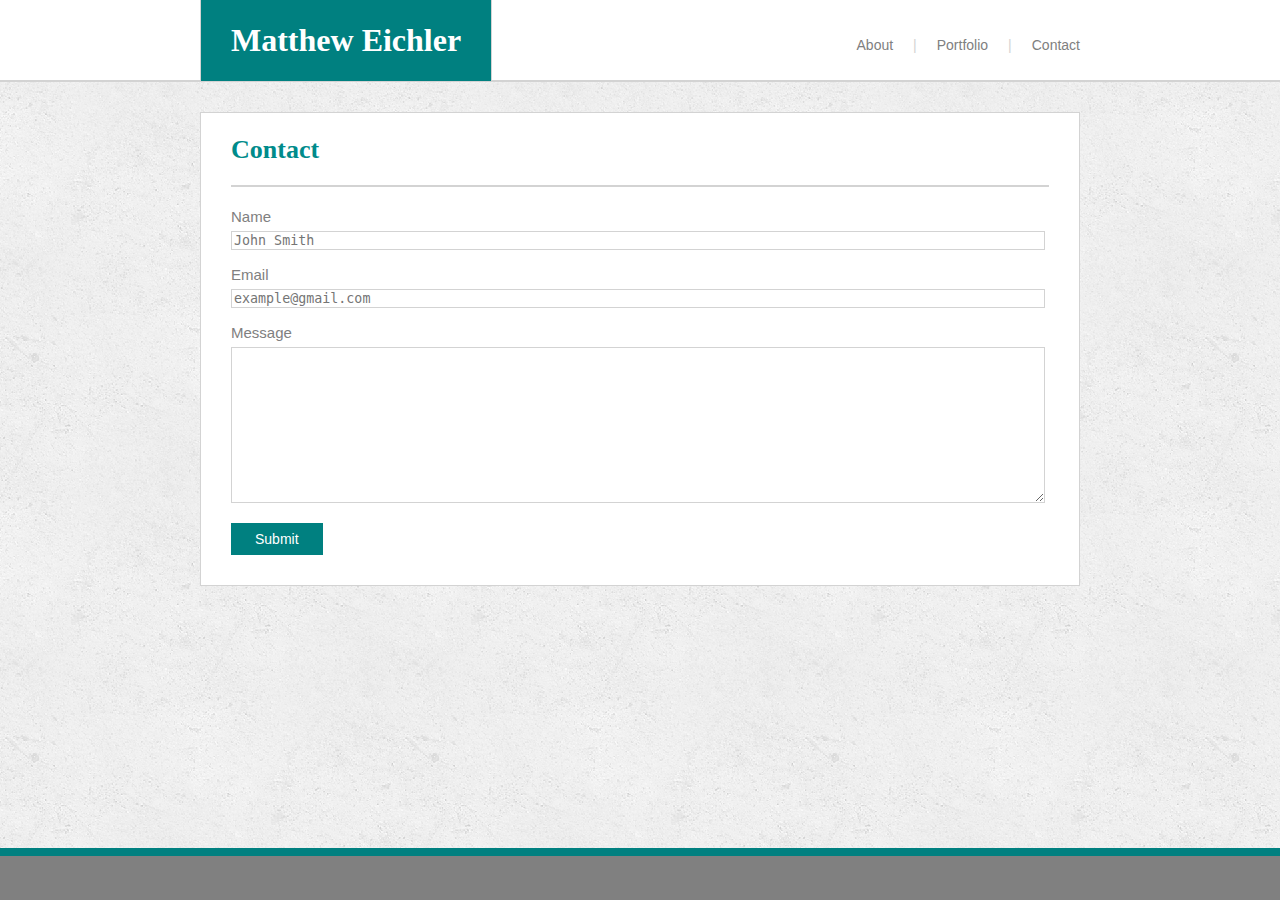
<file: contact.html>
<!DOCTYPE html>
<html>
<head>
    <link rel="stylesheet" type="text/css" href="style.css">
    <title>Matt Eichler Portfolio-HW</title>
</head>
<body background="concrete_seamless.png" class="other_body">
    <div class="header">
        <div class="header-info_2">
            <h1 class="contact_h1">Matthew Eichler</h1>
            <ul class="navbar_2">
                <li><a href="index.html" id="about">About</a></li>
                <li class="|">|</li>
                <li><a href="portfolio.html" id="portfolio">Portfolio</a></li>
                <li id=class="|">|</li>
                <li><a href="#" id="contact">Contact</a></li>
            </ul>
        </div>
    </div>
    <div class="back">
        <div class="contact">
            <h2>Contact</h2>
                <form>
                    <div class="namewrapper">
                        <label class="nameform">Name</label> 
                        <input type="text" class="inname" placeholder="John Smith">
                    </div>
                    <div class="emailwrapper">
                        <label class ="emailform">Email</label> 
                        <input type="email" class="inemail" placeholder="example@gmail.com">
                    </div>
                    <div class="messagewrapper">
                        <label class= "messageform">Message</label> 
                        <textarea class="inmessage"></textarea>
                    </div>
                    <div class="submitwrapper">
                        <button class="submit">Submit</button>
                    </div>
                </form>
        </div>
    </div>
    <div class="footer">
    </div>
 </body>
</html>
</file>
<file: style.css>
html {
    height: 100%;
}

body {
    margin:0px;
    height: 100%;
    position: relative;
    min-width: 800px;
}

other_body {
    margin:0px;
    height: 100%;
    position: relative;
    min-width: 900px;
}

.header {
    padding: 20px;
    background-color:white;
    margin: 0px;
    border-width: 0px 0px 2px 0px;
    border-color:lightgray;
    border-style: solid;
}

.header-info, .header-info_2 {
    margin: 0px 100px;
    padding: 20px;
    position: relative;
}

.header-info_2 {
    min-width: 685px;
}

.header-info h1, .header-info_2 h1 {
    float: left;
    height: 81px;
    line-height: 81px;
    background-color: teal;
    color: white;
    position: absolute;
    padding: 0px 30px 0px 30px;
    top: -42px;
    left: -20px;
    border-style:solid;
    border-width:1px;
    border-color: lightgray;
    margin-bottom:0px;
}

.portfolio_h1, .contact_h1 {
    float: left;
    height: 81px;
    line-height: 81px;
    background-color: teal;
    color: white;
    position: absolute;
    padding: 0px 30px 0px 30px;
    top: -42px;
    left: -20px;
    border-style:solid;
    border-width:1px;
    border-color: lightgray;
    margin-bottom:0px;
    margin-left:100px;
}

.navbar, .navbar_2 {
    float: right;
    position:absolute;
    top: 0px;
    right: -28px;
}

.navbar_2 {
    margin-right: 100px;
}

.navbar li, .navbar_2 li {
    display: inline;
    margin: 8px;
    color: lightgray;
    font-family: sans-serif;
    font-size: 14px;
}

.navbar a, .navbar_2 a {
    color: gray;
    text-decoration: none;
}

.back {
    width: 100%;
    clear: both;
    padding: 30px 0;
}


.aboutme {
    margin: 0px 100px;
    padding: 0px 30px 30px 30px;
    background-color: white;
    border-style: solid;
    border-width: 1px;
    border-color: lightgray;
}

.aboutme h2, .portfolio h2, .contact h2 {
    color: darkcyan;
    margin-left: 0px;
    margin-right: 0px;
    border-width:0 0 2px 0;
    border-style: solid;
    border-color: lightgray;
    padding: 0 0 20px 0;
    line-height:30px;
    font-size: 26px;
    font-weight: bold;
}

.aboutimage { 
    float: left;
    margin: 0 20px 0 0;
    height: 150px;
    width: 150px;
}

.aboutme p {
    line-height: 2;
    margin: 0;
    position: relative;
    top: -10px;
    color:gray;
}

.footer {
    padding: 22px 0px;
    background-color: gray;
    width:100%;
    bottom: 0;
    position: fixed;
    border-width: 8px 0 0 0;
    border-color:teal;
    border-style: solid;
}

.namewrapper, .emailwrapper, .messagewrapper {
    display: block;
    margin: 10px;
    margin-left: 0px;
}

.nameform, .emailform, .messageform {
    display: block;
    color: gray;
    font-size: 15px;
    font-family: sans-serif;
}

.inname, .inemail {
    margin: 6px 0px;
    width: 100%;
    border-width: 1px;
    border-color: lightgray;
    border-style: solid;
    font-family: monospace;
}

.inmessage {
    margin: 6px 0px;
    width: 100%;
    max-width: 100%;
    min-width: 100%;
    min-height: 150px;
    border-color: lightgray;
}

.submit {
    background-color:teal;
    border-color: lightgray;
    color: white;
    border: 1px;
    padding: 8px 24px 8px 24px;
    font-size: 14px;
    font-family: sans-serif;
}

.p-img {
    padding: 30px 30px 30px 0px;
    margin: 0;
    display: inline;
}

.img1, .img2, .img3, .img4, .img5, .img6 {
    margin: 0;
    display: inline;
    padding: 0px 0px 0px 0px;
}

.imgcontainer1, .imgcontainer2, .imgcontainer3, .imgcontainer4, .imgcontainer5, .imgcontainer6 {
    display: inline-block;
    position: relative;
    margin: 0;
    padding: 15px 45px 15px 0px;
}

.label1, .label2, .label3, .label4, .label5, .label6 {
   position: absolute;
   width: 150px;
   background-color: teal;
   color: white;
   bottom: 30px;
   display: block;
   right: 45px;
   text-align: center;
   height: 35px;
   line-height: 35px;
}

.portfolio, .contact {
    margin: 0px 200px;
    padding: 0px 30px 30px 30px;
    background-color: white;
    border-style: solid;
    border-width: 1px;
    border-color: lightgray;
    min-width: 500px;
}

.portfolio h2 {
    text-align: left;
}
</file>
